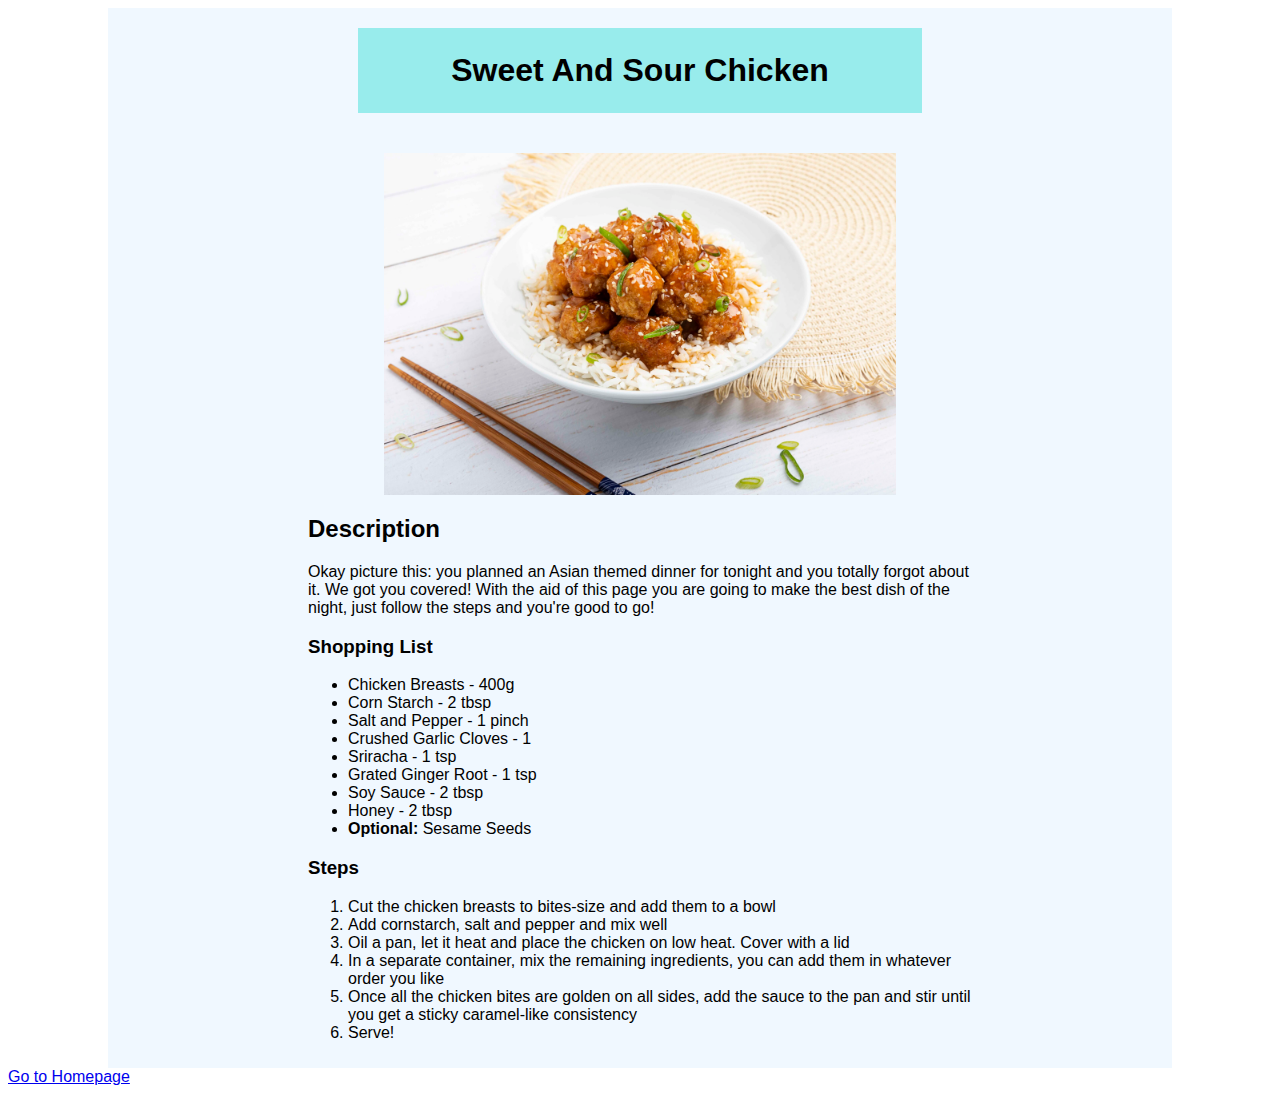
<file: recipes/chicken.html>
<!DOCTYPE html>
<html lang="en">

    <head>
        <link rel="stylesheet" href="../styles.css">
        <meta charset="utf-8">
        <title>Sweet And Sour Chicken</title>
    </head>

    <body>
        <div>
            <h1 class="title">Sweet And Sour Chicken</h1>
            <img src="../images/chicken.jpg" width="512" height="342" class="pic">
                <h2>Description</h2>
                    <p>Okay picture this: you planned an Asian themed dinner for tonight and you totally forgot about it. We got you covered!
                        With the aid of this page you are going to make the best dish of the night, just follow the steps and you're good to go!
                    </p>
                <h3 class="sub">Shopping List</h3>
                    <ul class="ingredients">
                        <li>Chicken Breasts - 400g</li>
                        <li>Corn Starch - 2 tbsp</li>
                        <li>Salt and Pepper - 1 pinch</li>
                        <li>Crushed Garlic Cloves - 1</li>
                        <li>Sriracha - 1 tsp</li>
                        <li>Grated Ginger Root - 1 tsp</li>
                        <li>Soy Sauce - 2 tbsp</li>
                        <li>Honey - 2 tbsp</li>
                        <li><strong>Optional:</strong> Sesame Seeds</li>
                 </ul>
                <h3 class="sub">Steps</h3>
                    <ol>
                        <li>Cut the chicken breasts to bites-size and add them to a bowl</li>
                        <li>Add cornstarch, salt and pepper and mix well</li>
                        <li>Oil a pan, let it heat and place the chicken on low heat. Cover with a lid</li>
                        <li>In a separate container, mix the remaining ingredients, you can add them in whatever order you like</li>
                        <li>Once all the chicken bites are golden on all sides, add the sauce to the pan and stir until you get a sticky caramel-like consistency</li>
                        <li>Serve!</li>
                    </ol>
        </div>
        <a href="../index.html">Go to Homepage</a>
    </body>
    
</html>
</file>
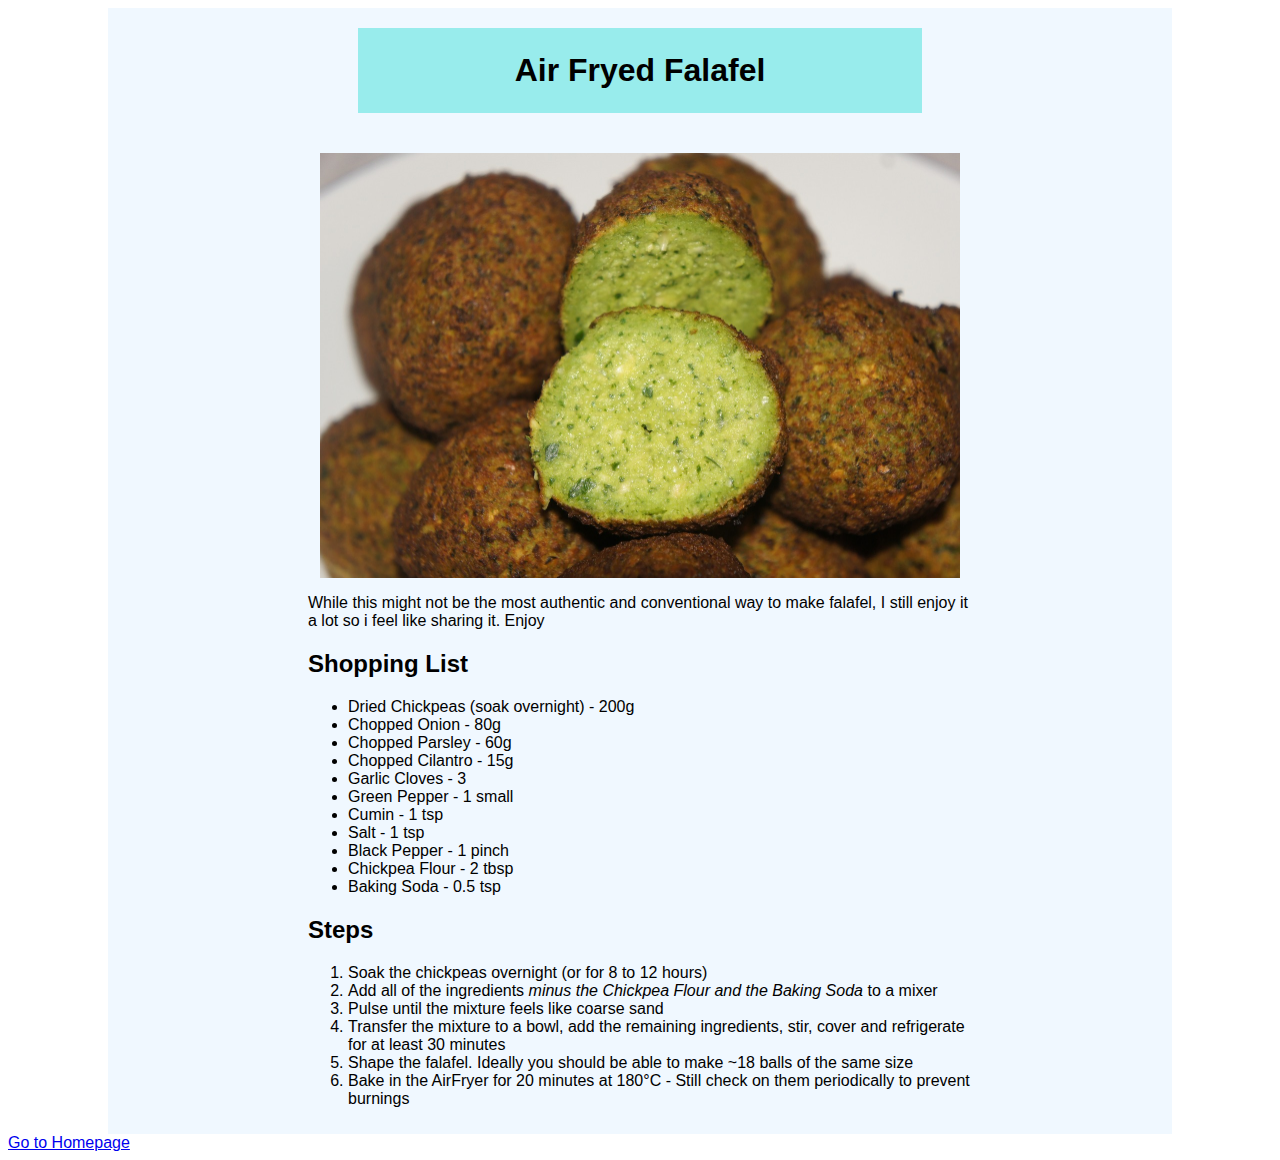
<file: recipes/falafel.html>
<!DOCTYPE html>
<html lang="en">
    
    <head>
        <link rel="stylesheet" href="../styles.css">
        <meta charset="utf-8">
        <title>Air Fryed Falafel</title>
    </head>
    
    <body>
        <div>
            <h1 class="title">Air Fryed Falafel</h1>
                <img src="../images/falafel.jpg" width="640" height="425,5" class="pic">
                <p>While this might not be the most authentic and conventional way to make falafel, I still enjoy it a lot so i feel like sharing it. Enjoy</p>
            <h2>Shopping List</h2>
                <ul>
                    <li>Dried Chickpeas (soak overnight) - 200g</li>
                    <li>Chopped Onion - 80g</li>
                    <li>Chopped Parsley - 60g</li>
                    <li>Chopped Cilantro - 15g</li>
                    <li>Garlic Cloves - 3</li>
                    <li>Green Pepper - 1 small</li>
                    <li>Cumin - 1 tsp</li>
                    <li>Salt - 1 tsp</li>
                    <li>Black Pepper - 1 pinch</li>
                    <li>Chickpea Flour - 2 tbsp</li>
                    <li>Baking Soda - 0.5 tsp</li>
                </ul>
            <h2>Steps</h2>
                <ol>
                    <li>Soak the chickpeas overnight (or for 8 to 12 hours)</li>
                    <li>Add all of the ingredients <em>minus the Chickpea Flour and the Baking Soda</em> to a mixer</li>
                    <li>Pulse until the mixture feels like coarse sand</li>
                    <li>Transfer the mixture to a bowl, add the remaining ingredients, stir, cover and refrigerate for at least 30 minutes</li>
                    <li>Shape the falafel. Ideally you should be able to make ~18 balls of the same size</li>
                    <li>Bake in the AirFryer for 20 minutes at 180°C - Still check on them periodically to prevent burnings</li>
                </ol>
        </div>
        <a href="../index.html">Go to Homepage</a>
    </body>
</html>
</file>
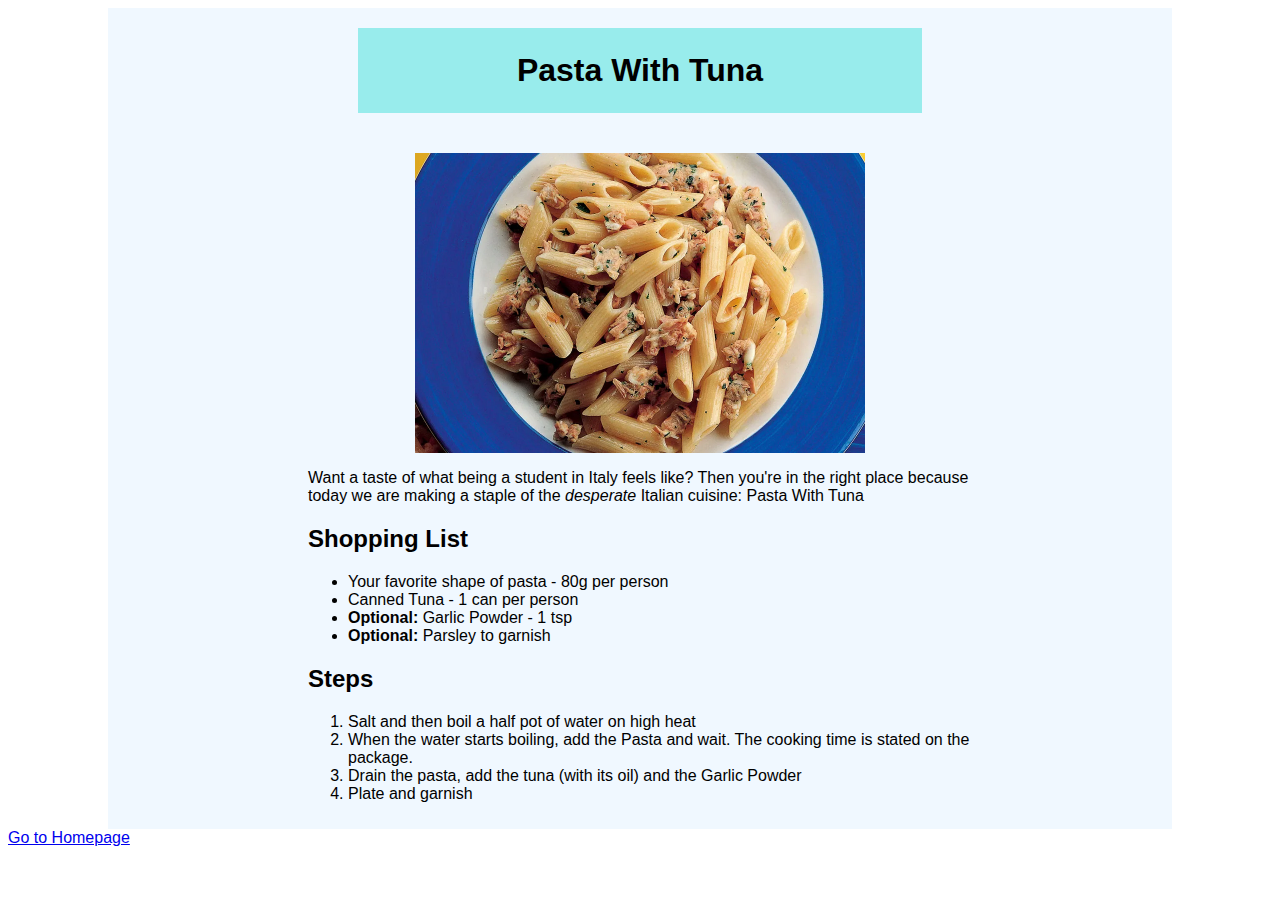
<file: recipes/tuna.html>
<!DOCTYPE html>
<html lang="en">
    
    <head>
        <link rel="stylesheet" href="../styles.css">
        <meta charset="utf-8">
        <title>Pasta With Tuna</title>
    </head>

    <body>
        <div>
            <h1 class="title">Pasta With Tuna</h1>
                <img src="../images/pasta.webp" width="450" height="300" class="pic">
                <p>Want a taste of what being a student in Italy feels like? Then you're in the right place because today we are making a staple of the <em>desperate</em> Italian cuisine: Pasta With Tuna</p>
            <h2>Shopping List</h2>
                <ul>
                    <li>Your favorite shape of pasta - 80g per person</li>
                    <li>Canned Tuna - 1 can per person</li>
                    <li><strong>Optional: </strong>Garlic Powder - 1 tsp</li>
                    <li><strong>Optional: </strong>Parsley to garnish</li>
                </ul>
            <h2>Steps</h2>
                <ol>
                    <li>Salt and then boil a half pot of water on high heat</li>
                    <li>When the water starts boiling, add the Pasta and wait. The cooking time is stated on the package.</li>
                    <li>Drain the pasta, add the tuna (with its oil) and the Garlic Powder</li>
                    <li>Plate and garnish</li>
                </ol>
        </div>
        <a href="../index.html">Go to Homepage</a>
    </body>

</html>
</file>
<file: styles.css>
*{
    font-family: Helvetica, "Segoe UI", sans-serif;
}

div{
    background-color: aliceblue;
    padding: 10px 200px;
    margin: 0px 100px;
}

.title{
    background-color: #98ecec;
    margin: 10px 50px;
    margin-bottom: 40px;
    padding: 24px 16px;
    text-align: center;
}

.menu{
    background-color: #c2f0f0;
    font-size: 24px;
    margin: 25px 50px;
    padding: 24px;
    text-align: center;
    list-style: none;
}

.pic{
    display: block;
    margin:auto;
}
</file>
